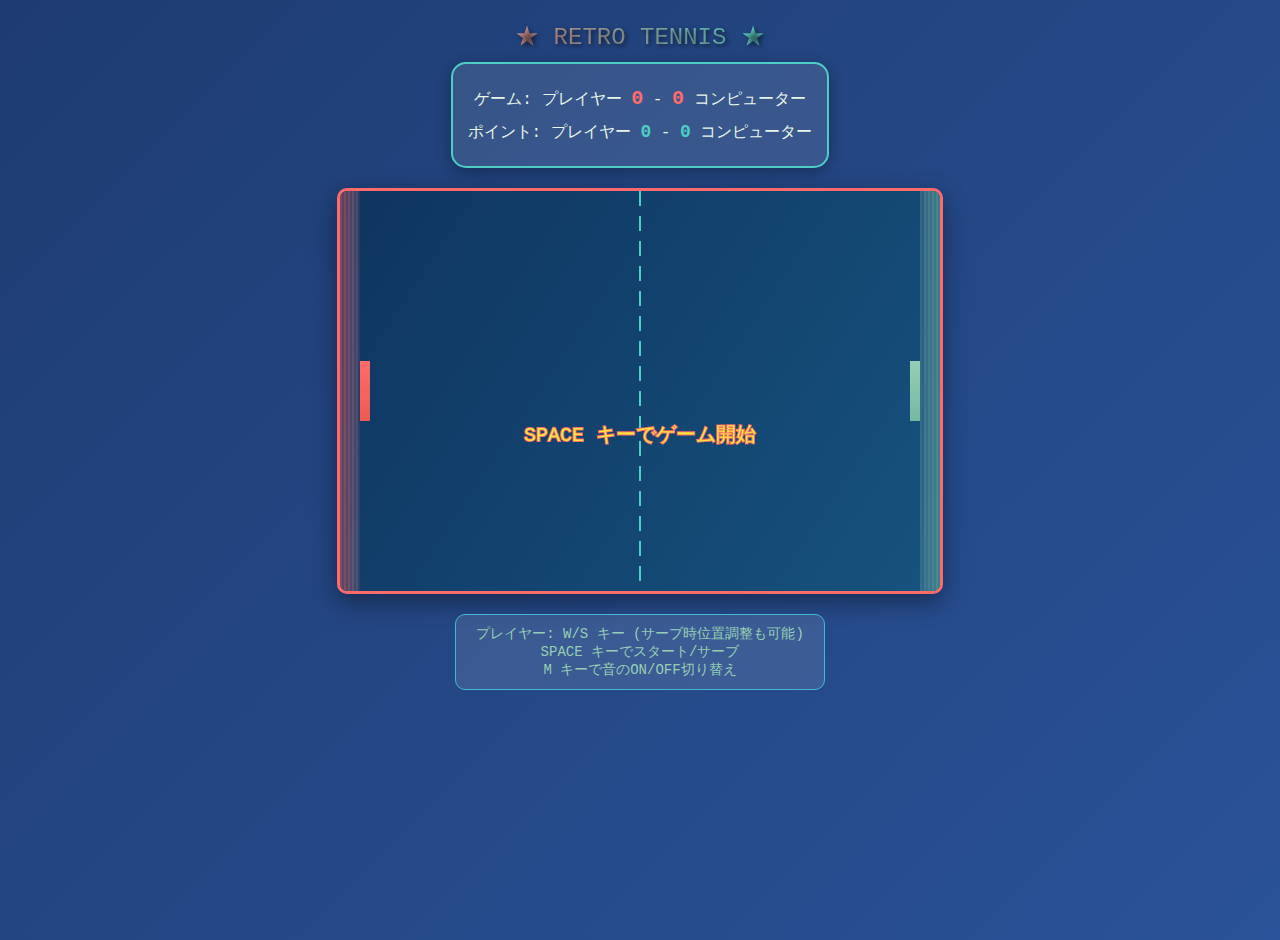
<file: index.html>
<!DOCTYPE html>
<html lang="ja">
<head>
    <meta charset="UTF-8">
    <meta name="viewport" content="width=device-width, initial-scale=1.0">
    <title>レトロテニス</title>
    <link rel="stylesheet" href="styles.css">
</head>
<body>
    <div id="gameTitle">★ RETRO TENNIS ★</div>
    <div id="scoreBoard">
        <div class="score-section">ゲーム: プレイヤー <span id="games1">0</span> - <span id="games2">0</span> コンピューター</div>
        <div class="score-section">ポイント: プレイヤー <span id="points1">0</span> - <span id="points2">0</span> コンピューター</div>
        <div class="score-section" id="status"></div>
    </div>
    
    <div id="demoText">
        🎮 デモプレイ中 🎮<br>
        <span style="font-size: 14px; color: #666;">何かキーを押すとプレイできます</span>
    </div>
    
    <canvas id="gameCanvas" width="600" height="400"></canvas>
    <div id="controls">
        プレイヤー: W/S キー (サーブ時位置調整も可能)<br>
        <span class="blink">SPACE キーでスタート/サーブ</span><br>
        M キーで音のON/OFF切り替え
    </div>

    <script src="game.js"></script>
</body>
</html>
</file>
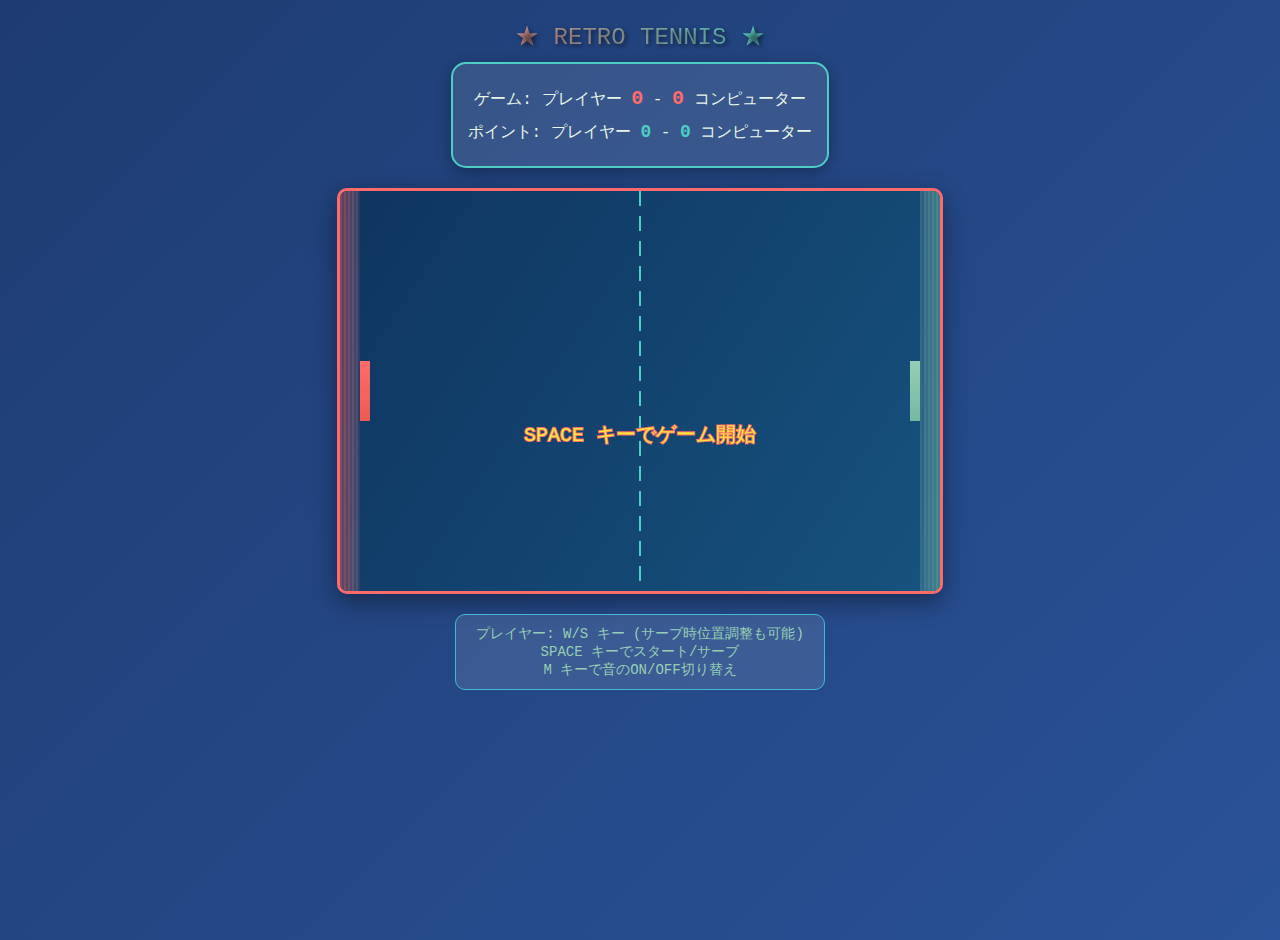
<file: index_backup.html>
<!DOCTYPE html>
<html lang="ja">
<head>
    <meta charset="UTF-8">
    <meta name="viewport" content="width=device-width, initial-scale=1.0">
    <title>レトロテニス</title>
    <style>
        body {
            margin: 0;
            padding: 20px;
            background: linear-gradient(135deg, #1e3c72, #2a5298);
            color: #fff;
            font-family: 'Courier New', monospace;
            display: flex;
            flex-direction: column;
            align-items: center;
            min-height: 100vh;
        }
        
        #gameTitle {
            font-size: 24px;
            margin-bottom: 10px;
            text-align: center;
            color: #ffeb3b;
            text-shadow: 2px 2px 4px rgba(0,0,0,0.5);
            background: linear-gradient(45deg, #ff6b6b, #4ecdc4, #45b7d1, #96ceb4);
            background-size: 400% 400%;
            animation: rainbow 3s ease infinite;
            -webkit-background-clip: text;
            -webkit-text-fill-color: transparent;
            background-clip: text;
        }
        
        @keyframes rainbow {
            0% { background-position: 0% 50%; }
            50% { background-position: 100% 50%; }
            100% { background-position: 0% 50%; }
        }
        
        #scoreBoard {
            font-size: 16px;
            margin-bottom: 20px;
            text-align: center;
            line-height: 1.5;
            background: rgba(255, 255, 255, 0.1);
            padding: 15px;
            border-radius: 15px;
            border: 2px solid #4ecdc4;
            box-shadow: 0 4px 15px rgba(0,0,0,0.3);
        }
        
        .score-section {
            margin: 5px 0;
            color: #e8f5e8;
        }
        
        #games1, #games2 {
            color: #ff6b6b;
            font-weight: bold;
            font-size: 20px;
        }
        
        #points1, #points2 {
            color: #4ecdc4;
            font-weight: bold;
            font-size: 18px;
        }
        
        #status {
            color: #ffeb3b !important;
            font-weight: bold;
            margin-top: 5px !important;
        }
        
        #gameCanvas {
            border: 3px solid #ff6b6b;
            background: linear-gradient(45deg, #0f3460, #16537e);
            border-radius: 10px;
            box-shadow: 0 8px 25px rgba(0,0,0,0.4);
        }
        
        #controls {
            margin-top: 20px;
            text-align: center;
            font-size: 14px;
            color: #96ceb4;
            background: rgba(255, 255, 255, 0.1);
            padding: 10px 20px;
            border-radius: 10px;
            border: 1px solid #45b7d1;
        }
        
        .blink {
            animation: colorBlink 1.5s infinite;
        }
        
        @keyframes colorBlink {
            0%, 100% { color: #ffeb3b; }
            25% { color: #ff6b6b; }
            50% { color: #4ecdc4; }
            75% { color: #45b7d1; }
        }
    </style>
</head>
<body>
    <div id="gameTitle">★ RETRO TENNIS ★</div>
    <div id="scoreBoard">
        <div class="score-section">ゲーム: プレイヤー <span id="games1">0</span> - <span id="games2">0</span> コンピューター</div>
        <div class="score-section">ポイント: プレイヤー <span id="points1">0</span> - <span id="points2">0</span> コンピューター</div>
        <div class="score-section" id="status"></div>
    </div>
    
    <div id="demoText" style="display: none; position: fixed; top: 50%; left: 50%; transform: translate(-50%, -50%); 
         background: rgba(255, 255, 255, 0.95); color: #333; padding: 20px; border-radius: 10px; 
         font-size: 18px; font-weight: bold; text-align: center; z-index: 1000;
         box-shadow: 0 4px 15px rgba(0,0,0,0.3); border: 2px solid #4ecdc4;">
        🎮 デモプレイ中 🎮<br>
        <span style="font-size: 14px; color: #666;">何かキーを押すとプレイできます</span>
    </div>
    
    <canvas id="gameCanvas" width="600" height="400"></canvas>
    <div id="controls">
        プレイヤー: W/S キー (サーブ時位置調整も可能)<br>
        <span class="blink">SPACE キーでスタート/サーブ</span><br>
        M キーで音のON/OFF切り替え
    </div>

    <script>
        const canvas = document.getElementById('gameCanvas');
        const ctx = canvas.getContext('2d');
        
        // ゲーム状態
        let gameState = 'waiting'; // 'waiting', 'serving', 'playing', 'paused', 'gameWon', 'matchWon'
        
        // デモモード管理
        let demoState = {
            isDemo: false,
            lastUserInput: Date.now(),
            demoStartTime: 0,
            demoActionTimer: 0,
            waitingTimer: 0,  // 各状態での待機タイマー
            lastState: ''      // 前回の状態を記録
        };
        
        // テニススコア
        let tennisScore = {
            games: [0, 0], // セットは削除、ゲーム数のみ
            points: [0, 0],
            isDeuce: false,
            advantage: -1, // -1: なし, 0: プレイヤー1, 1: プレイヤー2
            currentServer: 0, // 0: プレイヤー1, 1: プレイヤー2
            isMatchWon: false,
            winner: -1
        };
        
        // パドル設定
        const paddleWidth = 10;
        const paddleHeight = 60;
        const paddleSpeed = 5;
        
        // プレイヤー1（左・人間）
        let player1 = {
            x: 20,
            y: canvas.height / 2 - paddleHeight / 2,
            dy: 0,
            prevY: canvas.height / 2 - paddleHeight / 2,
            velocity: 0
        };
        
        // プレイヤー2（右・コンピューター）
        let player2 = {
            x: canvas.width - 30,
            y: canvas.height / 2 - paddleHeight / 2,
            dy: 0,
            targetY: canvas.height / 2 - paddleHeight / 2,
            difficulty: 0.8, // 0.0-1.0, 高いほど強い
            prevY: canvas.height / 2 - paddleHeight / 2,
            velocity: 0,
            reactionDelay: 0, // 反応遅延フレーム数
            predictionError: 0 // 予測誤差
        };
        
        // ボール設定
        let ball = {
            x: canvas.width / 2,
            y: canvas.height / 2,
            dx: 3,
            dy: 2,
            size: 8,
            hitCount: 0, // ラリー回数をカウント
            scored: false // ポイント済みフラグ
        };
        
        // キー入力管理
        const keys = {};
        
        // サウンドシステム
        let audioContext = null;
        let isMuted = false;
        
        function initAudio() {
            if (!audioContext) {
                audioContext = new (window.AudioContext || window.webkitAudioContext)();
            }
        }
        
        function playSound(type) {
            if (isMuted || !audioContext) return;
            
            const oscillator = audioContext.createOscillator();
            const gainNode = audioContext.createGain();
            
            oscillator.connect(gainNode);
            gainNode.connect(audioContext.destination);
            
            const currentTime = audioContext.currentTime;
            
            switch(type) {
                case 'paddle':
                    // パドルヒット音 - 高めのピッチ
                    oscillator.type = 'square';
                    oscillator.frequency.setValueAtTime(800, currentTime);
                    oscillator.frequency.exponentialRampToValueAtTime(400, currentTime + 0.1);
                    gainNode.gain.setValueAtTime(0.3, currentTime);
                    gainNode.gain.exponentialRampToValueAtTime(0.01, currentTime + 0.1);
                    oscillator.start(currentTime);
                    oscillator.stop(currentTime + 0.1);
                    break;
                    
                case 'wall':
                    // 壁バウンド音 - 低めのピッチ
                    oscillator.type = 'triangle';
                    oscillator.frequency.setValueAtTime(300, currentTime);
                    oscillator.frequency.exponentialRampToValueAtTime(200, currentTime + 0.05);
                    gainNode.gain.setValueAtTime(0.2, currentTime);
                    gainNode.gain.exponentialRampToValueAtTime(0.01, currentTime + 0.05);
                    oscillator.start(currentTime);
                    oscillator.stop(currentTime + 0.05);
                    break;
                    
                case 'score':
                    // 得点音 - 下降音
                    oscillator.type = 'sine';
                    oscillator.frequency.setValueAtTime(1000, currentTime);
                    oscillator.frequency.exponentialRampToValueAtTime(100, currentTime + 0.3);
                    gainNode.gain.setValueAtTime(0.4, currentTime);
                    gainNode.gain.exponentialRampToValueAtTime(0.01, currentTime + 0.3);
                    oscillator.start(currentTime);
                    oscillator.stop(currentTime + 0.3);
                    break;
                    
                case 'serve':
                    // サーブ音 - 上昇音
                    oscillator.type = 'sawtooth';
                    oscillator.frequency.setValueAtTime(200, currentTime);
                    oscillator.frequency.exponentialRampToValueAtTime(600, currentTime + 0.15);
                    gainNode.gain.setValueAtTime(0.25, currentTime);
                    gainNode.gain.exponentialRampToValueAtTime(0.01, currentTime + 0.15);
                    oscillator.start(currentTime);
                    oscillator.stop(currentTime + 0.15);
                    break;
            }
        }
        
        document.addEventListener('keydown', (e) => {
            keys[e.key.toLowerCase()] = true;
            
            // 最初のキー入力でオーディオを初期化
            if (!audioContext) {
                initAudio();
            }
            
            // ユーザー入力があったらデモモードを停止
            if (demoState.isDemo && (e.key === ' ' || e.key.toLowerCase() === 'w' || e.key.toLowerCase() === 's')) {
                stopDemo();
            }
            
            demoState.lastUserInput = Date.now();
            
            if (e.key === ' ') {
                if (gameState === 'waiting') {
                    startServing();
                } else if (gameState === 'serving') {
                    serveGame();
                } else if (gameState === 'gameWon') {
                    nextGame();
                } else if (gameState === 'matchWon') {
                    resetMatch();
                }
            }
            
            // ミュート切り替え
            if (e.key.toLowerCase() === 'm') {
                isMuted = !isMuted;
                console.log(isMuted ? '音を無効にしました' : '音を有効にしました');
            }
        });
        
        document.addEventListener('keyup', (e) => {
            keys[e.key.toLowerCase()] = false;
            demoState.lastUserInput = Date.now();
        });
        
        function getPointDisplay(points, isDeuce, advantage, playerIndex) {
            if (isDeuce) {
                if (advantage === -1) return "40";
                if (advantage === playerIndex) return "Ad";
                return "40";
            }
            
            // テニスポイント表示: 0, 15, 30, 40
            const pointNames = ["0", "15", "30", "40"];
            return pointNames[Math.min(points, 3)];
        }
        
        function updateScoreDisplay() {
            document.getElementById('games1').textContent = tennisScore.games[0];
            document.getElementById('games2').textContent = tennisScore.games[1];
            
            // ポイント表示の処理
            document.getElementById('points1').textContent = getPointDisplay(
                tennisScore.points[0], tennisScore.isDeuce, tennisScore.advantage, 0
            );
            document.getElementById('points2').textContent = getPointDisplay(
                tennisScore.points[1], tennisScore.isDeuce, tennisScore.advantage, 1
            );
            
            let status = "";
            
            // デュース・アドバンテージの状態表示
            if (tennisScore.isDeuce) {
                if (tennisScore.advantage === -1) {
                    status = "デュース";
                } else if (tennisScore.advantage === 0) {
                    status = "プレイヤー アドバンテージ";
                } else if (tennisScore.advantage === 1) {
                    status = "コンピューター アドバンテージ";
                }
            }
            
            // ゲーム状態による上書き
            if (gameState === 'gameWon') {
                status = `${tennisScore.winner === 0 ? 'プレイヤー' : 'コンピューター'} ゲーム勝利! (SPACE で次のゲーム)`;
            } else if (gameState === 'matchWon') {
                status = `${tennisScore.winner === 0 ? 'プレイヤー' : 'コンピューター'} マッチ勝利! (SPACE でリスタート)`;
            } else if (gameState === 'serving') {
                if (tennisScore.currentServer === 0) {
                    status = `プレイヤーのサーブ - W/Sで位置調整、SPACEでサーブ`;
                } else {
                    status = `コンピューターのサーブ`;
                }
            } else if (gameState === 'playing') {
                // プレイ中はデュース状態を優先して表示
                if (!tennisScore.isDeuce) {
                    status = `サーバー: ${tennisScore.currentServer === 0 ? 'プレイヤー' : 'コンピューター'}`;
                }
            }
            
            document.getElementById('status').textContent = status;
        }
        
        function addPoint(playerIndex) {
            if (tennisScore.isMatchWon) return;
            
            if (tennisScore.isDeuce) {
                if (tennisScore.advantage === -1) {
                    // デュースからアドバンテージへ
                    tennisScore.advantage = playerIndex;
                } else if (tennisScore.advantage === playerIndex) {
                    // アドバンテージからゲーム勝利
                    winGame(playerIndex);
                    return;
                } else {
                    // 相手のアドバンテージから再びデュースへ
                    tennisScore.advantage = -1;
                }
            } else {
                // 通常のポイント進行 0 → 1 → 2 → 3 → ゲーム勝利
                tennisScore.points[playerIndex]++;
                
                // ゲーム勝利判定
                if (tennisScore.points[playerIndex] >= 4) {
                    if (tennisScore.points[playerIndex] - tennisScore.points[1 - playerIndex] >= 2) {
                        // 2ポイント差でゲーム勝利
                        winGame(playerIndex);
                        return;
                    } else if (tennisScore.points[0] >= 3 && tennisScore.points[1] >= 3) {
                        // 両方が3ポイント以上でデュース
                        tennisScore.isDeuce = true;
                    }
                }
            }
            
            updateScoreDisplay();
        }
        
        function winGame(playerIndex) {
            tennisScore.games[playerIndex]++;
            tennisScore.winner = playerIndex;
            
            // マッチ勝利判定 - 3ゲーム先取で勝利
            if (tennisScore.games[playerIndex] >= 3) {
                tennisScore.isMatchWon = true;
                gameState = 'matchWon';
            } else {
                gameState = 'gameWon';
            }
            
            updateScoreDisplay();
        }
        
        function startServing() {
            gameState = 'serving';
            prepareServe();
            updateScoreDisplay();
        }
        
        function prepareServe() {
            // サーブ準備：ボールをサーバーの位置に配置
            if (tennisScore.currentServer === 0) {
                ball.x = player1.x + paddleWidth + 15;
                ball.y = player1.y + paddleHeight / 2;
            } else {
                ball.x = player2.x - 15;
                ball.y = player2.y + paddleHeight / 2;
                // コンピューターは自動でサーブ
                setTimeout(() => serveGame(), 1000);
            }
        }
        
        function serveGame() {
            gameState = 'playing';
            ball.hitCount = 0; // ラリーカウンターリセット
            ball.scored = false; // ポイント済みフラグリセット
            
            // サーブの方向と速度を設定
            if (tennisScore.currentServer === 0) {
                ball.dx = 4;
                ball.dy = (Math.random() - 0.5) * 3;
            } else {
                ball.dx = -4;
                ball.dy = (Math.random() - 0.5) * 3;
            }
            
            // サーブ音を再生
            playSound('serve');
            
            updateScoreDisplay();
        }
        
        function nextGame() {
            // サーバー交代
            tennisScore.currentServer = 1 - tennisScore.currentServer;
            
            // ポイントリセット
            tennisScore.points = [0, 0];
            tennisScore.isDeuce = false;
            tennisScore.advantage = -1;
            
            startServing();
        }
        
        function resetMatch() {
            tennisScore = {
                games: [0, 0],
                points: [0, 0],
                isDeuce: false,
                advantage: -1,
                currentServer: 0,
                isMatchWon: false,
                winner: -1
            };
            gameState = 'waiting';
            updateScoreDisplay();
        }
        
        function resetBall() {
            // 次のポイントのためのサーブ準備
            startServing();
        }
        
        function updateGame() {
            // プレイヤー1（人間）の移動とスピード計算
            player1.prevY = player1.y;
            if (keys['w'] && player1.y > 0) {
                player1.y -= paddleSpeed;
            }
            if (keys['s'] && player1.y < canvas.height - paddleHeight) {
                player1.y += paddleSpeed;
            }
            player1.velocity = player1.y - player1.prevY;
            
            // サーブ準備中の処理
            if (gameState === 'serving') {
                if (tennisScore.currentServer === 0) {
                    // プレイヤーのサーブ準備中：ボールも一緒に移動
                    ball.y = player1.y + paddleHeight / 2;
                } else {
                    // コンピューターのサーブ準備中
                    updateComputerPlayer();
                    ball.y = player2.y + paddleHeight / 2;
                }
                return;
            }
            
            if (gameState !== 'playing') return;
            
            // プレイヤー2（コンピューター）のAI
            updateComputerPlayer();
            
            // ボールの移動
            ball.x += ball.dx;
            ball.y += ball.dy;
            
            // 上下の壁との衝突
            if (ball.y <= ball.size || ball.y >= canvas.height - ball.size) {
                ball.dy = -ball.dy;
                playSound('wall'); // 壁バウンド音を再生
            }
            
            // パドルとの衝突判定
            // プレイヤー1のパドル
            if (ball.x - ball.size <= player1.x + paddleWidth &&
                ball.y >= player1.y &&
                ball.y <= player1.y + paddleHeight &&
                ball.dx < 0) {
                ball.dx = -ball.dx;
                ball.dx *= 1.02;
                // パドルの動きをボールに反映
                ball.dy += player1.velocity * 0.3;
                ball.hitCount++; // ラリー回数増加
                playSound('paddle'); // パドルヒット音を再生
            }
            
            // プレイヤー2のパドル
            if (ball.x + ball.size >= player2.x &&
                ball.y >= player2.y &&
                ball.y <= player2.y + paddleHeight &&
                ball.dx > 0) {
                ball.dx = -ball.dx;
                ball.dx *= 1.02;
                // コンピューターパドルの動きをボールに反映
                ball.dy += player2.velocity * 0.3;
                ball.hitCount++; // ラリー回数増加
                playSound('paddle'); // パドルヒット音を再生
            }
            
            // ポイント判定
            if (!ball.scored) { // まだポイントが付いていない場合のみ
                if (ball.x < 0) {
                    ball.scored = true; // ポイント済みフラグを立てる
                    playSound('score'); // 得点音を再生
                    addPoint(1); // コンピューターのポイント
                    ball.hitCount = 0; // ラリーカウンターリセット
                    if (gameState === 'playing') {
                        setTimeout(() => resetBall(), 1000);
                    }
                } else if (ball.x > canvas.width) {
                    ball.scored = true; // ポイント済みフラグを立てる
                    playSound('score'); // 得点音を再生
                    addPoint(0); // プレイヤーのポイント
                    ball.hitCount = 0; // ラリーカウンターリセット
                    if (gameState === 'playing') {
                        setTimeout(() => resetBall(), 1000);
                    }
                }
            }
        }
        
        function updateComputerPlayer() {
            // 前回の位置を記録
            player2.prevY = player2.y;
            
            // 反応遅延を処理
            if (player2.reactionDelay > 0) {
                player2.reactionDelay--;
                return; // 遅延中は移動しない
            }
            
            // ラリー回数に基づく難易度低下の計算
            let rallyDifficulty = Math.max(0.3, player2.difficulty - (ball.hitCount * 0.08));
            let fatigueMultiplier = Math.max(0.4, 1 - (ball.hitCount * 0.06));
            
            // ボールがコンピューター側に向かっている場合
            if (ball.dx > 0) {
                // ラリーが続くと反応が遅くなる
                if (ball.hitCount > 3 && Math.random() < 0.15 + (ball.hitCount * 0.05)) {
                    player2.reactionDelay = Math.floor(2 + ball.hitCount * 0.5);
                    return;
                }
                
                // ボールの予測位置を計算
                let timeToReach = (player2.x - ball.x) / ball.dx;
                let predictedY = ball.y + (ball.dy * timeToReach);
                
                // 壁での跳ね返りを考慮
                let bounceCount = 0;
                while (predictedY < 0 || predictedY > canvas.height) {
                    bounceCount++;
                    if (predictedY < 0) {
                        predictedY = -predictedY;
                    }
                    if (predictedY > canvas.height) {
                        predictedY = 2 * canvas.height - predictedY;
                    }
                    
                    // 複数回跳ね返りがあると予測精度が落ちる
                    if (bounceCount > 1 && ball.hitCount > 2) {
                        let bounceError = (Math.random() - 0.5) * 40 * bounceCount;
                        predictedY += bounceError;
                    }
                }
                
                player2.targetY = predictedY - paddleHeight / 2;
                
                // ラリーが続くと予測誤差が大きくなる
                if (ball.hitCount > 2) {
                    let predictionErrorRange = 20 + (ball.hitCount * 8);
                    player2.predictionError = (Math.random() - 0.5) * predictionErrorRange * (1 - rallyDifficulty);
                    player2.targetY += player2.predictionError;
                }
            } else {
                // ボールが離れていく場合は中央に戻る（疲労で遅くなる）
                player2.targetY = canvas.height / 2 - paddleHeight / 2;
            }
            
            // 難易度とラリー疲労に基づいた移動速度
            let baseSpeed = paddleSpeed * rallyDifficulty * fatigueMultiplier;
            
            // ラリーが続くとさらに遅くなる
            if (ball.hitCount > 5) {
                baseSpeed *= Math.max(0.3, 1 - ((ball.hitCount - 5) * 0.1));
            }
            
            // 基本的なランダムエラー
            let basicError = (Math.random() - 0.5) * 25 * (1 - rallyDifficulty);
            let adjustedTargetY = player2.targetY + basicError;
            
            // 境界チェック
            adjustedTargetY = Math.max(0, Math.min(canvas.height - paddleHeight, adjustedTargetY));
            
            // スムーズな移動
            let diff = adjustedTargetY - player2.y;
            if (Math.abs(diff) > baseSpeed) {
                player2.y += diff > 0 ? baseSpeed : -baseSpeed;
            } else {
                player2.y = adjustedTargetY;
            }
            
            // 境界チェック
            player2.y = Math.max(0, Math.min(canvas.height - paddleHeight, player2.y));
            
            // 速度を計算
            player2.velocity = player2.y - player2.prevY;
        }
        
        function drawGame() {
            // 画面クリア - グラデーション背景
            const gradient = ctx.createLinearGradient(0, 0, canvas.width, canvas.height);
            gradient.addColorStop(0, '#0f3460');
            gradient.addColorStop(1, '#16537e');
            ctx.fillStyle = gradient;
            ctx.fillRect(0, 0, canvas.width, canvas.height);
            
            // エンドゾーン風のゴールエリア
            // プレイヤー側（左）のエンドゾーン - 赤系のグラデーション
            const leftZoneGradient = ctx.createLinearGradient(0, 0, 20, 0);
            leftZoneGradient.addColorStop(0, 'rgba(255, 67, 67, 0.4)');
            leftZoneGradient.addColorStop(0.7, 'rgba(255, 107, 107, 0.25)');
            leftZoneGradient.addColorStop(1, 'rgba(255, 107, 107, 0.1)');
            ctx.fillStyle = leftZoneGradient;
            ctx.fillRect(0, 0, 20, canvas.height);
            
            // 左側のエンドゾーン内に縦ストライプパターン
            ctx.fillStyle = 'rgba(255, 255, 255, 0.08)';
            for (let i = 0; i < 20; i += 4) {
                ctx.fillRect(i, 0, 2, canvas.height);
            }
            
            // コンピューター側（右）のエンドゾーン - 緑系のグラデーション
            const rightZoneGradient = ctx.createLinearGradient(canvas.width - 20, 0, canvas.width, 0);
            rightZoneGradient.addColorStop(0, 'rgba(150, 206, 180, 0.1)');
            rightZoneGradient.addColorStop(0.3, 'rgba(150, 206, 180, 0.25)');
            rightZoneGradient.addColorStop(1, 'rgba(120, 200, 160, 0.4)');
            ctx.fillStyle = rightZoneGradient;
            ctx.fillRect(canvas.width - 20, 0, 20, canvas.height);
            
            // 右側のエンドゾーン内に縦ストライプパターン
            ctx.fillStyle = 'rgba(255, 255, 255, 0.08)';
            for (let i = canvas.width - 20; i < canvas.width; i += 4) {
                ctx.fillRect(i, 0, 2, canvas.height);
            }
            
            // 中央線を描画 - 明るい青（点線）
            ctx.strokeStyle = '#4ecdc4';
            ctx.lineWidth = 2;
            ctx.setLineDash([15, 10]);
            ctx.beginPath();
            ctx.moveTo(canvas.width / 2, 0);
            ctx.lineTo(canvas.width / 2, canvas.height);
            ctx.stroke();
            ctx.setLineDash([]);
            
            // パドルを描画 - カラフル
            // プレイヤーパドル（左）- 赤系
            if (demoState.isDemo) {
                ctx.shadowColor = '#00ffff';
                ctx.shadowBlur = 15;
            }
            const playerGradient = ctx.createLinearGradient(player1.x, player1.y, player1.x + paddleWidth, player1.y + paddleHeight);
            if (demoState.isDemo) {
                playerGradient.addColorStop(0, '#00ffff');
                playerGradient.addColorStop(1, '#0099cc');
            } else {
                playerGradient.addColorStop(0, '#ff6b6b');
                playerGradient.addColorStop(1, '#ee5a52');
            }
            ctx.fillStyle = playerGradient;
            ctx.fillRect(player1.x, player1.y, paddleWidth, paddleHeight);
            if (demoState.isDemo) {
                ctx.shadowBlur = 0;
            }
            
            // コンピューターパドル（右）- 緑系
            const computerGradient = ctx.createLinearGradient(player2.x, player2.y, player2.x + paddleWidth, player2.y + paddleHeight);
            computerGradient.addColorStop(0, '#96ceb4');
            computerGradient.addColorStop(1, '#74b9a0');
            ctx.fillStyle = computerGradient;
            ctx.fillRect(player2.x, player2.y, paddleWidth, paddleHeight);
            
            // ボールを描画 - 明るい黄色で光る効果
            if (gameState === 'playing' || gameState === 'serving') {
                // ボールの影効果
                ctx.beginPath();
                ctx.arc(ball.x + 2, ball.y + 2, ball.size, 0, Math.PI * 2);
                ctx.fillStyle = 'rgba(0, 0, 0, 0.3)';
                ctx.fill();
                
                // メインボール
                const ballGradient = ctx.createRadialGradient(ball.x - 2, ball.y - 2, 0, ball.x, ball.y, ball.size);
                ballGradient.addColorStop(0, '#ffeb3b');
                ballGradient.addColorStop(1, '#ffc107');
                ctx.fillStyle = ballGradient;
                ctx.beginPath();
                ctx.arc(ball.x, ball.y, ball.size, 0, Math.PI * 2);
                ctx.fill();
                
                // ボールのハイライト
                ctx.fillStyle = '#fff';
                ctx.beginPath();
                ctx.arc(ball.x - 3, ball.y - 3, 2, 0, Math.PI * 2);
                ctx.fill();
            }
            
            // ゲーム開始前のメッセージ
            if (gameState === 'waiting') {
                ctx.font = '20px Courier New';
                ctx.textAlign = 'center';
                ctx.fillStyle = '#ffeb3b';
                ctx.strokeStyle = '#ff6b6b';
                ctx.lineWidth = 2;
                ctx.strokeText('SPACE キーでゲーム開始', canvas.width / 2, canvas.height / 2 + 50);
                ctx.fillText('SPACE キーでゲーム開始', canvas.width / 2, canvas.height / 2 + 50);
            }
            
            // サーブ準備中のメッセージ
            if (gameState === 'serving' && tennisScore.currentServer === 0) {
                ctx.font = '16px Courier New';
                ctx.textAlign = 'center';
                ctx.fillStyle = '#4ecdc4';
                ctx.strokeStyle = '#45b7d1';
                ctx.lineWidth = 1;
                ctx.strokeText('W/S で位置調整, SPACE でサーブ', canvas.width / 2, 30);
                ctx.fillText('W/S で位置調整, SPACE でサーブ', canvas.width / 2, 30);
            }
        }
        
        // デモモード関連関数
        function checkDemoMode() {
            if (demoState.isDemo || gameState !== 'waiting') return;
            
            // 5秒間操作がなければデモモード開始
            if (Date.now() - demoState.lastUserInput > 5000) {
                startDemo();
            }
        }
        
        function startDemo() {
            demoState.isDemo = true;
            demoState.demoStartTime = Date.now();
            demoState.demoActionTimer = 0;
            
            // デモ表示を表示
            document.getElementById('demoText').style.display = 'block';
            
            // デモゲームを自動開始
            setTimeout(() => {
                if (demoState.isDemo) {
                    startServing();
                    setTimeout(() => {
                        if (demoState.isDemo && gameState === 'serving') {
                            serveGame();
                        }
                    }, 1500);
                }
            }, 500);
        }
        
        function stopDemo() {
            demoState.isDemo = false;
            demoState.lastUserInput = Date.now();
            
            // デモ表示を非表示
            document.getElementById('demoText').style.display = 'none';
        }
        
        function updateDemoAI() {
            demoState.demoActionTimer++;
            
            // 状態が変わったらタイマーをリセット
            if (gameState !== demoState.lastState) {
                demoState.waitingTimer = 0;
                demoState.lastState = gameState;
            }
            demoState.waitingTimer++;
            
            if (gameState === 'playing') {
                // プレイヤー1（左パドル）のAI制御
                const ballCenterY = ball.y;
                const paddleCenterY = player1.y + paddleHeight / 2;
                const targetY = ballCenterY - paddleHeight / 2;
                
                // スムーズな移動
                const diff = targetY - player1.y;
                if (Math.abs(diff) > 2) {
                    if (diff > 0) {
                        keys['s'] = true;
                        keys['w'] = false;
                    } else {
                        keys['w'] = true;
                        keys['s'] = false;
                    }
                } else {
                    keys['w'] = false;
                    keys['s'] = false;
                }
            } else if (gameState === 'serving' && tennisScore.currentServer === 0) {
                // デモモード中のプレイヤーサーブを自動化
                if (demoState.waitingTimer > 60) { // 約1秒後にサーブ
                    serveGame();
                    demoState.waitingTimer = 0;
                }
            } else if (gameState === 'waiting') {
                // デモモード中は自動でゲーム開始
                if (demoState.waitingTimer > 120) { // 約2秒後にゲーム開始
                    startServing();
                    demoState.waitingTimer = 0;
                }
            } else if (gameState === 'gameWon') {
                // ゲーム勝利後、次のゲームに進むか、マッチ終了なら待機画面へ
                if (demoState.waitingTimer > 180) { // 約3秒後
                    // 3ゲーム先取でマッチ終了の可能性をチェック
                    if (tennisScore.games[0] >= 3 || tennisScore.games[1] >= 3) {
                        // マッチ終了なので、デモを終了して待機画面へ
                        stopDemo();
                        resetMatch();
                        demoState.lastUserInput = Date.now();
                    } else {
                        // まだマッチが続くので次のゲームへ
                        nextGame();
                    }
                    demoState.waitingTimer = 0;
                }
            } else if (gameState === 'matchWon') {
                // マッチ勝利後、3秒待って待機画面へ戻す
                if (demoState.waitingTimer > 180) { // 約3秒後
                    // デモモードを終了して待機画面へ
                    stopDemo();
                    resetMatch();
                    // 待機画面になったので、lastUserInputを更新して5秒後にまたデモが始まるようにする
                    demoState.lastUserInput = Date.now();
                    demoState.waitingTimer = 0;
                }
            } else {
                keys['w'] = false;
                keys['s'] = false;
            }
        }
        
        // ゲームループ
        function gameLoop() {
            // デモモードチェック
            if (!demoState.isDemo && gameState === 'waiting') {
                checkDemoMode();
            }
            
            // デモモード中のAI制御
            if (demoState.isDemo) {
                updateDemoAI();
            }
            
            updateGame();
            drawGame();
            requestAnimationFrame(gameLoop);
        }
        
        // 初期化
        updateScoreDisplay();
        gameLoop();
    </script>
</body>
</html>
</file>
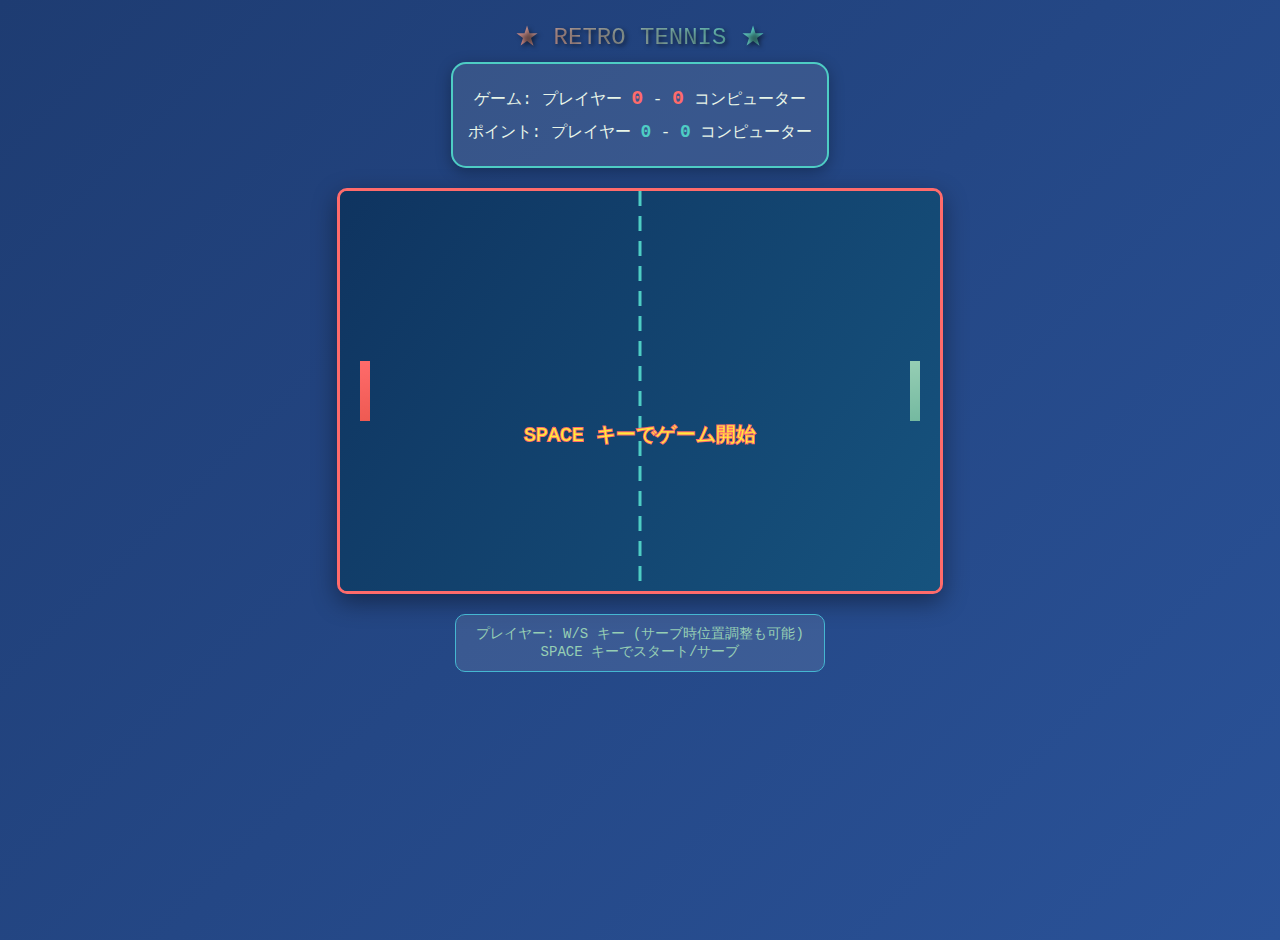
<file: retro_tennis.html>
<!DOCTYPE html>
<html lang="ja">
<head>
    <meta charset="UTF-8">
    <meta name="viewport" content="width=device-width, initial-scale=1.0">
    <title>レトロテニス</title>
    <style>
        body {
            margin: 0;
            padding: 20px;
            background: linear-gradient(135deg, #1e3c72, #2a5298);
            color: #fff;
            font-family: 'Courier New', monospace;
            display: flex;
            flex-direction: column;
            align-items: center;
            min-height: 100vh;
        }
        
        #gameTitle {
            font-size: 24px;
            margin-bottom: 10px;
            text-align: center;
            color: #ffeb3b;
            text-shadow: 2px 2px 4px rgba(0,0,0,0.5);
            background: linear-gradient(45deg, #ff6b6b, #4ecdc4, #45b7d1, #96ceb4);
            background-size: 400% 400%;
            animation: rainbow 3s ease infinite;
            -webkit-background-clip: text;
            -webkit-text-fill-color: transparent;
            background-clip: text;
        }
        
        @keyframes rainbow {
            0% { background-position: 0% 50%; }
            50% { background-position: 100% 50%; }
            100% { background-position: 0% 50%; }
        }
        
        #scoreBoard {
            font-size: 16px;
            margin-bottom: 20px;
            text-align: center;
            line-height: 1.5;
            background: rgba(255, 255, 255, 0.1);
            padding: 15px;
            border-radius: 15px;
            border: 2px solid #4ecdc4;
            box-shadow: 0 4px 15px rgba(0,0,0,0.3);
        }
        
        .score-section {
            margin: 5px 0;
            color: #e8f5e8;
        }
        
        #games1, #games2 {
            color: #ff6b6b;
            font-weight: bold;
            font-size: 20px;
        }
        
        #points1, #points2 {
            color: #4ecdc4;
            font-weight: bold;
            font-size: 18px;
        }
        
        #status {
            color: #ffeb3b !important;
            font-weight: bold;
            margin-top: 5px !important;
        }
        
        #gameCanvas {
            border: 3px solid #ff6b6b;
            background: linear-gradient(45deg, #0f3460, #16537e);
            border-radius: 10px;
            box-shadow: 0 8px 25px rgba(0,0,0,0.4);
        }
        
        #controls {
            margin-top: 20px;
            text-align: center;
            font-size: 14px;
            color: #96ceb4;
            background: rgba(255, 255, 255, 0.1);
            padding: 10px 20px;
            border-radius: 10px;
            border: 1px solid #45b7d1;
        }
        
        .blink {
            animation: colorBlink 1.5s infinite;
        }
        
        @keyframes colorBlink {
            0%, 100% { color: #ffeb3b; }
            25% { color: #ff6b6b; }
            50% { color: #4ecdc4; }
            75% { color: #45b7d1; }
        }
    </style>
</head>
<body>
    <div id="gameTitle">★ RETRO TENNIS ★</div>
    <div id="scoreBoard">
        <div class="score-section">ゲーム: プレイヤー <span id="games1">0</span> - <span id="games2">0</span> コンピューター</div>
        <div class="score-section">ポイント: プレイヤー <span id="points1">0</span> - <span id="points2">0</span> コンピューター</div>
        <div class="score-section" id="status"></div>
    </div>
    <canvas id="gameCanvas" width="600" height="400"></canvas>
    <div id="controls">
        プレイヤー: W/S キー (サーブ時位置調整も可能)<br>
        <span class="blink">SPACE キーでスタート/サーブ</span>
    </div>

    <script>
        const canvas = document.getElementById('gameCanvas');
        const ctx = canvas.getContext('2d');
        
        // ゲーム状態
        let gameState = 'waiting'; // 'waiting', 'serving', 'playing', 'paused', 'gameWon', 'matchWon'
        
        // テニススコア
        let tennisScore = {
            games: [0, 0], // セットは削除、ゲーム数のみ
            points: [0, 0],
            isDeuce: false,
            advantage: -1, // -1: なし, 0: プレイヤー1, 1: プレイヤー2
            currentServer: 0, // 0: プレイヤー1, 1: プレイヤー2
            isMatchWon: false,
            winner: -1
        };
        
        // パドル設定
        const paddleWidth = 10;
        const paddleHeight = 60;
        const paddleSpeed = 5;
        
        // プレイヤー1（左・人間）
        let player1 = {
            x: 20,
            y: canvas.height / 2 - paddleHeight / 2,
            dy: 0,
            prevY: canvas.height / 2 - paddleHeight / 2,
            velocity: 0
        };
        
        // プレイヤー2（右・コンピューター）
        let player2 = {
            x: canvas.width - 30,
            y: canvas.height / 2 - paddleHeight / 2,
            dy: 0,
            targetY: canvas.height / 2 - paddleHeight / 2,
            difficulty: 0.8, // 0.0-1.0, 高いほど強い
            prevY: canvas.height / 2 - paddleHeight / 2,
            velocity: 0,
            reactionDelay: 0, // 反応遅延フレーム数
            predictionError: 0 // 予測誤差
        };
        
        // ボール設定
        let ball = {
            x: canvas.width / 2,
            y: canvas.height / 2,
            dx: 3,
            dy: 2,
            size: 8,
            hitCount: 0, // ラリー回数をカウント
            scored: false // ポイント済みフラグ
        };
        
        // キー入力管理
        const keys = {};
        
        document.addEventListener('keydown', (e) => {
            keys[e.key.toLowerCase()] = true;
            
            if (e.key === ' ') {
                if (gameState === 'waiting') {
                    startServing();
                } else if (gameState === 'serving') {
                    serveGame();
                } else if (gameState === 'gameWon') {
                    nextGame();
                } else if (gameState === 'matchWon') {
                    resetMatch();
                }
            }
        });
        
        document.addEventListener('keyup', (e) => {
            keys[e.key.toLowerCase()] = false;
        });
        
        function getPointDisplay(points, isDeuce, advantage, playerIndex) {
            if (isDeuce) {
                if (advantage === -1) return "40";
                if (advantage === playerIndex) return "Ad";
                return "40";
            }
            
            // テニスポイント表示: 0, 15, 30, 40
            const pointNames = ["0", "15", "30", "40"];
            return pointNames[Math.min(points, 3)];
        }
        
        function updateScoreDisplay() {
            document.getElementById('games1').textContent = tennisScore.games[0];
            document.getElementById('games2').textContent = tennisScore.games[1];
            
            // ポイント表示の処理
            document.getElementById('points1').textContent = getPointDisplay(
                tennisScore.points[0], tennisScore.isDeuce, tennisScore.advantage, 0
            );
            document.getElementById('points2').textContent = getPointDisplay(
                tennisScore.points[1], tennisScore.isDeuce, tennisScore.advantage, 1
            );
            
            let status = "";
            
            // デュース・アドバンテージの状態表示
            if (tennisScore.isDeuce) {
                if (tennisScore.advantage === -1) {
                    status = "デュース";
                } else if (tennisScore.advantage === 0) {
                    status = "プレイヤー アドバンテージ";
                } else if (tennisScore.advantage === 1) {
                    status = "コンピューター アドバンテージ";
                }
            }
            
            // ゲーム状態による上書き
            if (gameState === 'gameWon') {
                status = `${tennisScore.winner === 0 ? 'プレイヤー' : 'コンピューター'} ゲーム勝利! (SPACE で次のゲーム)`;
            } else if (gameState === 'matchWon') {
                status = `${tennisScore.winner === 0 ? 'プレイヤー' : 'コンピューター'} マッチ勝利! (SPACE でリスタート)`;
            } else if (gameState === 'serving') {
                if (tennisScore.currentServer === 0) {
                    status = `プレイヤーのサーブ - W/Sで位置調整、SPACEでサーブ`;
                } else {
                    status = `コンピューターのサーブ`;
                }
            } else if (gameState === 'playing') {
                // プレイ中はデュース状態を優先して表示
                if (!tennisScore.isDeuce) {
                    status = `サーバー: ${tennisScore.currentServer === 0 ? 'プレイヤー' : 'コンピューター'}`;
                }
            }
            
            document.getElementById('status').textContent = status;
        }
        
        function addPoint(playerIndex) {
            if (tennisScore.isMatchWon) return;
            
            if (tennisScore.isDeuce) {
                if (tennisScore.advantage === -1) {
                    // デュースからアドバンテージへ
                    tennisScore.advantage = playerIndex;
                } else if (tennisScore.advantage === playerIndex) {
                    // アドバンテージからゲーム勝利
                    winGame(playerIndex);
                    return;
                } else {
                    // 相手のアドバンテージから再びデュースへ
                    tennisScore.advantage = -1;
                }
            } else {
                // 通常のポイント進行 0 → 1 → 2 → 3 → ゲーム勝利
                tennisScore.points[playerIndex]++;
                
                // ゲーム勝利判定
                if (tennisScore.points[playerIndex] >= 4) {
                    if (tennisScore.points[playerIndex] - tennisScore.points[1 - playerIndex] >= 2) {
                        // 2ポイント差でゲーム勝利
                        winGame(playerIndex);
                        return;
                    } else if (tennisScore.points[0] >= 3 && tennisScore.points[1] >= 3) {
                        // 両方が3ポイント以上でデュース
                        tennisScore.isDeuce = true;
                    }
                }
            }
            
            updateScoreDisplay();
        }
        
        function winGame(playerIndex) {
            tennisScore.games[playerIndex]++;
            tennisScore.winner = playerIndex;
            
            // マッチ勝利判定 - 3ゲーム先取で勝利
            if (tennisScore.games[playerIndex] >= 3) {
                tennisScore.isMatchWon = true;
                gameState = 'matchWon';
            } else {
                gameState = 'gameWon';
            }
            
            updateScoreDisplay();
        }
        
        function startServing() {
            gameState = 'serving';
            prepareServe();
            updateScoreDisplay();
        }
        
        function prepareServe() {
            // サーブ準備：ボールをサーバーの位置に配置
            if (tennisScore.currentServer === 0) {
                ball.x = player1.x + paddleWidth + 15;
                ball.y = player1.y + paddleHeight / 2;
            } else {
                ball.x = player2.x - 15;
                ball.y = player2.y + paddleHeight / 2;
                // コンピューターは自動でサーブ
                setTimeout(() => serveGame(), 1000);
            }
        }
        
        function serveGame() {
            gameState = 'playing';
            ball.hitCount = 0; // ラリーカウンターリセット
            ball.scored = false; // ポイント済みフラグリセット
            
            // サーブの方向と速度を設定
            if (tennisScore.currentServer === 0) {
                ball.dx = 4;
                ball.dy = (Math.random() - 0.5) * 3;
            } else {
                ball.dx = -4;
                ball.dy = (Math.random() - 0.5) * 3;
            }
            
            updateScoreDisplay();
        }
        
        function nextGame() {
            // サーバー交代
            tennisScore.currentServer = 1 - tennisScore.currentServer;
            
            // ポイントリセット
            tennisScore.points = [0, 0];
            tennisScore.isDeuce = false;
            tennisScore.advantage = -1;
            
            startServing();
        }
        
        function resetMatch() {
            tennisScore = {
                games: [0, 0],
                points: [0, 0],
                isDeuce: false,
                advantage: -1,
                currentServer: 0,
                isMatchWon: false,
                winner: -1
            };
            gameState = 'waiting';
            updateScoreDisplay();
        }
        
        function resetBall() {
            // 次のポイントのためのサーブ準備
            startServing();
        }
        
        function updateGame() {
            // プレイヤー1（人間）の移動とスピード計算
            player1.prevY = player1.y;
            if (keys['w'] && player1.y > 0) {
                player1.y -= paddleSpeed;
            }
            if (keys['s'] && player1.y < canvas.height - paddleHeight) {
                player1.y += paddleSpeed;
            }
            player1.velocity = player1.y - player1.prevY;
            
            // サーブ準備中の処理
            if (gameState === 'serving') {
                if (tennisScore.currentServer === 0) {
                    // プレイヤーのサーブ準備中：ボールも一緒に移動
                    ball.y = player1.y + paddleHeight / 2;
                } else {
                    // コンピューターのサーブ準備中
                    updateComputerPlayer();
                    ball.y = player2.y + paddleHeight / 2;
                }
                return;
            }
            
            if (gameState !== 'playing') return;
            
            // プレイヤー2（コンピューター）のAI
            updateComputerPlayer();
            
            // ボールの移動
            ball.x += ball.dx;
            ball.y += ball.dy;
            
            // 上下の壁との衝突
            if (ball.y <= ball.size || ball.y >= canvas.height - ball.size) {
                ball.dy = -ball.dy;
            }
            
            // パドルとの衝突判定
            // プレイヤー1のパドル
            if (ball.x - ball.size <= player1.x + paddleWidth &&
                ball.y >= player1.y &&
                ball.y <= player1.y + paddleHeight &&
                ball.dx < 0) {
                ball.dx = -ball.dx;
                ball.dx *= 1.02;
                // パドルの動きをボールに反映
                ball.dy += player1.velocity * 0.3;
                ball.hitCount++; // ラリー回数増加
            }
            
            // プレイヤー2のパドル
            if (ball.x + ball.size >= player2.x &&
                ball.y >= player2.y &&
                ball.y <= player2.y + paddleHeight &&
                ball.dx > 0) {
                ball.dx = -ball.dx;
                ball.dx *= 1.02;
                // コンピューターパドルの動きをボールに反映
                ball.dy += player2.velocity * 0.3;
                ball.hitCount++; // ラリー回数増加
            }
            
            // ポイント判定
            if (!ball.scored) { // まだポイントが付いていない場合のみ
                if (ball.x < 0) {
                    ball.scored = true; // ポイント済みフラグを立てる
                    addPoint(1); // コンピューターのポイント
                    ball.hitCount = 0; // ラリーカウンターリセット
                    if (gameState === 'playing') {
                        setTimeout(() => resetBall(), 1000);
                    }
                } else if (ball.x > canvas.width) {
                    ball.scored = true; // ポイント済みフラグを立てる
                    addPoint(0); // プレイヤーのポイント
                    ball.hitCount = 0; // ラリーカウンターリセット
                    if (gameState === 'playing') {
                        setTimeout(() => resetBall(), 1000);
                    }
                }
            }
        }
        
        function updateComputerPlayer() {
            // 前回の位置を記録
            player2.prevY = player2.y;
            
            // 反応遅延を処理
            if (player2.reactionDelay > 0) {
                player2.reactionDelay--;
                return; // 遅延中は移動しない
            }
            
            // ラリー回数に基づく難易度低下の計算
            let rallyDifficulty = Math.max(0.3, player2.difficulty - (ball.hitCount * 0.08));
            let fatigueMultiplier = Math.max(0.4, 1 - (ball.hitCount * 0.06));
            
            // ボールがコンピューター側に向かっている場合
            if (ball.dx > 0) {
                // ラリーが続くと反応が遅くなる
                if (ball.hitCount > 3 && Math.random() < 0.15 + (ball.hitCount * 0.05)) {
                    player2.reactionDelay = Math.floor(2 + ball.hitCount * 0.5);
                    return;
                }
                
                // ボールの予測位置を計算
                let timeToReach = (player2.x - ball.x) / ball.dx;
                let predictedY = ball.y + (ball.dy * timeToReach);
                
                // 壁での跳ね返りを考慮
                let bounceCount = 0;
                while (predictedY < 0 || predictedY > canvas.height) {
                    bounceCount++;
                    if (predictedY < 0) {
                        predictedY = -predictedY;
                    }
                    if (predictedY > canvas.height) {
                        predictedY = 2 * canvas.height - predictedY;
                    }
                    
                    // 複数回跳ね返りがあると予測精度が落ちる
                    if (bounceCount > 1 && ball.hitCount > 2) {
                        let bounceError = (Math.random() - 0.5) * 40 * bounceCount;
                        predictedY += bounceError;
                    }
                }
                
                player2.targetY = predictedY - paddleHeight / 2;
                
                // ラリーが続くと予測誤差が大きくなる
                if (ball.hitCount > 2) {
                    let predictionErrorRange = 20 + (ball.hitCount * 8);
                    player2.predictionError = (Math.random() - 0.5) * predictionErrorRange * (1 - rallyDifficulty);
                    player2.targetY += player2.predictionError;
                }
            } else {
                // ボールが離れていく場合は中央に戻る（疲労で遅くなる）
                player2.targetY = canvas.height / 2 - paddleHeight / 2;
            }
            
            // 難易度とラリー疲労に基づいた移動速度
            let baseSpeed = paddleSpeed * rallyDifficulty * fatigueMultiplier;
            
            // ラリーが続くとさらに遅くなる
            if (ball.hitCount > 5) {
                baseSpeed *= Math.max(0.3, 1 - ((ball.hitCount - 5) * 0.1));
            }
            
            // 基本的なランダムエラー
            let basicError = (Math.random() - 0.5) * 25 * (1 - rallyDifficulty);
            let adjustedTargetY = player2.targetY + basicError;
            
            // 境界チェック
            adjustedTargetY = Math.max(0, Math.min(canvas.height - paddleHeight, adjustedTargetY));
            
            // スムーズな移動
            let diff = adjustedTargetY - player2.y;
            if (Math.abs(diff) > baseSpeed) {
                player2.y += diff > 0 ? baseSpeed : -baseSpeed;
            } else {
                player2.y = adjustedTargetY;
            }
            
            // 境界チェック
            player2.y = Math.max(0, Math.min(canvas.height - paddleHeight, player2.y));
            
            // 速度を計算
            player2.velocity = player2.y - player2.prevY;
        }
        
        function drawGame() {
            // 画面クリア - グラデーション背景
            const gradient = ctx.createLinearGradient(0, 0, canvas.width, canvas.height);
            gradient.addColorStop(0, '#0f3460');
            gradient.addColorStop(1, '#16537e');
            ctx.fillStyle = gradient;
            ctx.fillRect(0, 0, canvas.width, canvas.height);
            
            // 中央線を描画 - 明るい青
            ctx.strokeStyle = '#4ecdc4';
            ctx.lineWidth = 3;
            ctx.setLineDash([15, 10]);
            ctx.beginPath();
            ctx.moveTo(canvas.width / 2, 0);
            ctx.lineTo(canvas.width / 2, canvas.height);
            ctx.stroke();
            ctx.setLineDash([]);
            
            // パドルを描画 - カラフル
            // プレイヤーパドル（左）- 赤系
            const playerGradient = ctx.createLinearGradient(player1.x, player1.y, player1.x + paddleWidth, player1.y + paddleHeight);
            playerGradient.addColorStop(0, '#ff6b6b');
            playerGradient.addColorStop(1, '#ee5a52');
            ctx.fillStyle = playerGradient;
            ctx.fillRect(player1.x, player1.y, paddleWidth, paddleHeight);
            
            // コンピューターパドル（右）- 緑系
            const computerGradient = ctx.createLinearGradient(player2.x, player2.y, player2.x + paddleWidth, player2.y + paddleHeight);
            computerGradient.addColorStop(0, '#96ceb4');
            computerGradient.addColorStop(1, '#74b9a0');
            ctx.fillStyle = computerGradient;
            ctx.fillRect(player2.x, player2.y, paddleWidth, paddleHeight);
            
            // ボールを描画 - 明るい黄色で光る効果
            if (gameState === 'playing' || gameState === 'serving') {
                // ボールの影効果
                ctx.beginPath();
                ctx.arc(ball.x + 2, ball.y + 2, ball.size, 0, Math.PI * 2);
                ctx.fillStyle = 'rgba(0, 0, 0, 0.3)';
                ctx.fill();
                
                // メインボール
                const ballGradient = ctx.createRadialGradient(ball.x - 2, ball.y - 2, 0, ball.x, ball.y, ball.size);
                ballGradient.addColorStop(0, '#ffeb3b');
                ballGradient.addColorStop(1, '#ffc107');
                ctx.fillStyle = ballGradient;
                ctx.beginPath();
                ctx.arc(ball.x, ball.y, ball.size, 0, Math.PI * 2);
                ctx.fill();
                
                // ボールのハイライト
                ctx.fillStyle = '#fff';
                ctx.beginPath();
                ctx.arc(ball.x - 3, ball.y - 3, 2, 0, Math.PI * 2);
                ctx.fill();
            }
            
            // ゲーム開始前のメッセージ
            if (gameState === 'waiting') {
                ctx.font = '20px Courier New';
                ctx.textAlign = 'center';
                ctx.fillStyle = '#ffeb3b';
                ctx.strokeStyle = '#ff6b6b';
                ctx.lineWidth = 2;
                ctx.strokeText('SPACE キーでゲーム開始', canvas.width / 2, canvas.height / 2 + 50);
                ctx.fillText('SPACE キーでゲーム開始', canvas.width / 2, canvas.height / 2 + 50);
            }
            
            // サーブ準備中のメッセージ
            if (gameState === 'serving' && tennisScore.currentServer === 0) {
                ctx.font = '16px Courier New';
                ctx.textAlign = 'center';
                ctx.fillStyle = '#4ecdc4';
                ctx.strokeStyle = '#45b7d1';
                ctx.lineWidth = 1;
                ctx.strokeText('W/S で位置調整, SPACE でサーブ', canvas.width / 2, 30);
                ctx.fillText('W/S で位置調整, SPACE でサーブ', canvas.width / 2, 30);
            }
        }
        
        // ゲームループ
        function gameLoop() {
            updateGame();
            drawGame();
            requestAnimationFrame(gameLoop);
        }
        
        // 初期化
        updateScoreDisplay();
        gameLoop();
    </script>
</body>
</html>
</file>
<file: styles.css>
/* レトロテニス - スタイルシート */

body {
    margin: 0;
    padding: 20px;
    background: linear-gradient(135deg, #1e3c72, #2a5298);
    color: #fff;
    font-family: 'Courier New', monospace;
    display: flex;
    flex-direction: column;
    align-items: center;
    min-height: 100vh;
}

#gameTitle {
    font-size: 24px;
    margin-bottom: 10px;
    text-align: center;
    color: #ffeb3b;
    text-shadow: 2px 2px 4px rgba(0,0,0,0.5);
    background: linear-gradient(45deg, #ff6b6b, #4ecdc4, #45b7d1, #96ceb4);
    background-size: 400% 400%;
    animation: rainbow 3s ease infinite;
    -webkit-background-clip: text;
    -webkit-text-fill-color: transparent;
    background-clip: text;
}

@keyframes rainbow {
    0% { background-position: 0% 50%; }
    50% { background-position: 100% 50%; }
    100% { background-position: 0% 50%; }
}

#scoreBoard {
    font-size: 16px;
    margin-bottom: 20px;
    text-align: center;
    line-height: 1.5;
    background: rgba(255, 255, 255, 0.1);
    padding: 15px;
    border-radius: 15px;
    border: 2px solid #4ecdc4;
    box-shadow: 0 4px 15px rgba(0,0,0,0.3);
}

.score-section {
    margin: 5px 0;
    color: #e8f5e8;
}

#games1, #games2 {
    color: #ff6b6b;
    font-weight: bold;
    font-size: 20px;
}

#points1, #points2 {
    color: #4ecdc4;
    font-weight: bold;
    font-size: 18px;
}

#status {
    color: #ffeb3b !important;
    font-weight: bold;
    margin-top: 5px !important;
}

#gameCanvas {
    border: 3px solid #ff6b6b;
    background: linear-gradient(45deg, #0f3460, #16537e);
    border-radius: 10px;
    box-shadow: 0 8px 25px rgba(0,0,0,0.4);
}

#controls {
    margin-top: 20px;
    text-align: center;
    font-size: 14px;
    color: #96ceb4;
    background: rgba(255, 255, 255, 0.1);
    padding: 10px 20px;
    border-radius: 10px;
    border: 1px solid #45b7d1;
}

.blink {
    animation: colorBlink 1.5s infinite;
}

@keyframes colorBlink {
    0%, 100% { color: #ffeb3b; }
    25% { color: #ff6b6b; }
    50% { color: #4ecdc4; }
    75% { color: #45b7d1; }
}

/* デモテキストのスタイル */
#demoText {
    display: none;
    position: fixed;
    top: 50%;
    left: 50%;
    transform: translate(-50%, -50%);
    background: rgba(255, 255, 255, 0.95);
    color: #333;
    padding: 20px;
    border-radius: 10px;
    font-size: 18px;
    font-weight: bold;
    text-align: center;
    z-index: 1000;
    box-shadow: 0 4px 15px rgba(0,0,0,0.3);
    border: 2px solid #4ecdc4;
}
</file>
